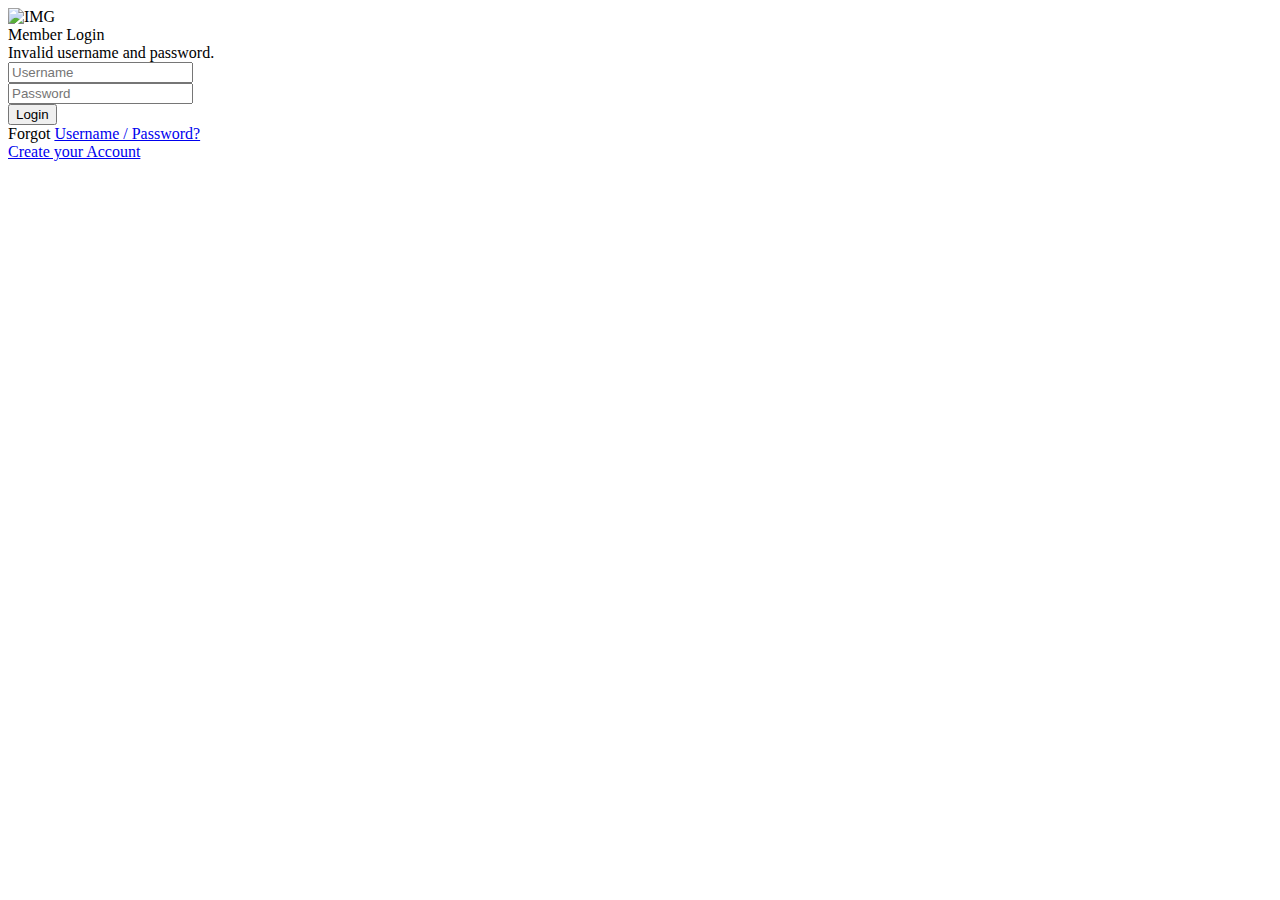
<file: src/main/resources/templates/login.html>
<!DOCTYPE html>
<html xmlns:th="http://www.thymeleaf.org">
<head>
	<title>Login V1</title>
	<meta charset="UTF-8">
	<meta name="viewport" content="width=device-width, initial-scale=1">
<!--===============================================================================================-->	
	<link rel="icon" type="image/png" th:href="@{/login/images/icons/favicon.ico}"/>
<!--===============================================================================================-->
	<link rel="stylesheet" type="text/css" th:href="@{/login/vendor/bootstrap/css/bootstrap.min.css}">
<!--===============================================================================================-->
	<link rel="stylesheet" type="text/css" th:href="@{/login/fonts/font-awesome-4.7.0/css/font-awesome.min.css}">
<!--===============================================================================================-->
	<link rel="stylesheet" type="text/css" th:href="@{/login/vendor/animate/animate.css}">
<!--===============================================================================================-->	
	<link rel="stylesheet" type="text/css" th:href="@{/login/vendor/css-hamburgers/hamburgers.min.css}">
<!--===============================================================================================-->
	<link rel="stylesheet" type="text/css" th:href="@{/login/vendor/select2/select2.min.css}">
<!--===============================================================================================-->
	<link rel="stylesheet" type="text/css" th:href="@{/login/css/util.css}">
	<link rel="stylesheet" type="text/css" th:href="@{/login/css/main.css}">
<!--===============================================================================================-->
</head>
<body>
	
	<div class="limiter">
		<div class="container-login100">
			<div class="wrap-login100">
				<div class="login100-pic js-tilt" data-tilt>
					<img th:src="@{/login/images/img-01.png}" alt="IMG">
				</div>

				<form class="login100-form validate-form" th:action="@{/login}" method="post">
					<span class="login100-form-title">
						Member Login
					</span>

					<div th:if="${param.error}">
						<div class="alert alert-danger">
							Invalid username and password.
						</div>
					</div>

					<div class="wrap-input100 validate-input">
						<input class="input100" type="text" name="username" placeholder="Username">
						<span class="focus-input100"></span>
						<span class="symbol-input100">
							<i class="fa fa-envelope" aria-hidden="true"></i>
						</span>
					</div>

					<div class="wrap-input100 validate-input" data-validate = "Password is required">
						<input class="input100" type="password" name="password" placeholder="Password">
						<span class="focus-input100"></span>
						<span class="symbol-input100">
							<i class="fa fa-lock" aria-hidden="true"></i>
						</span>
					</div>
					
					<div class="container-login100-form-btn">
						<button class="login100-form-btn" type="submit">
							Login
						</button>
					</div>

					<div class="text-center p-t-12">
						<span class="txt1">
							Forgot
						</span>
						<a class="txt2" href="#">
							Username / Password?
						</a>
					</div>

					<div class="text-center p-t-136">
						<a class="txt2" href="#">
							Create your Account
							<i class="fa fa-long-arrow-right m-l-5" aria-hidden="true"></i>
						</a>
					</div>
				</form>
			</div>
		</div>
	</div>
	
	

	
<!--===============================================================================================-->	
	<script th:src="@{/login/vendor/jquery/jquery-3.2.1.min.js}"></script>
<!--===============================================================================================-->
	<script th:src="@{/login/vendor/bootstrap/js/popper.js}"></script>
	<script th:src="@{/login/vendor/bootstrap/js/bootstrap.min.js}"></script>
<!--===============================================================================================-->
	<script th:src="@{/login/vendor/select2/select2.min.js}"></script>
<!--===============================================================================================-->
	<script th:src="@{/login/vendor/tilt/tilt.jquery.min.js}"></script>
	<script >
		$('.js-tilt').tilt({
			scale: 1.1
		})
	</script>
<!--===============================================================================================-->
	<script th:src="@{/login/js/main.js}"></script>

</body>
</html>
</file>
